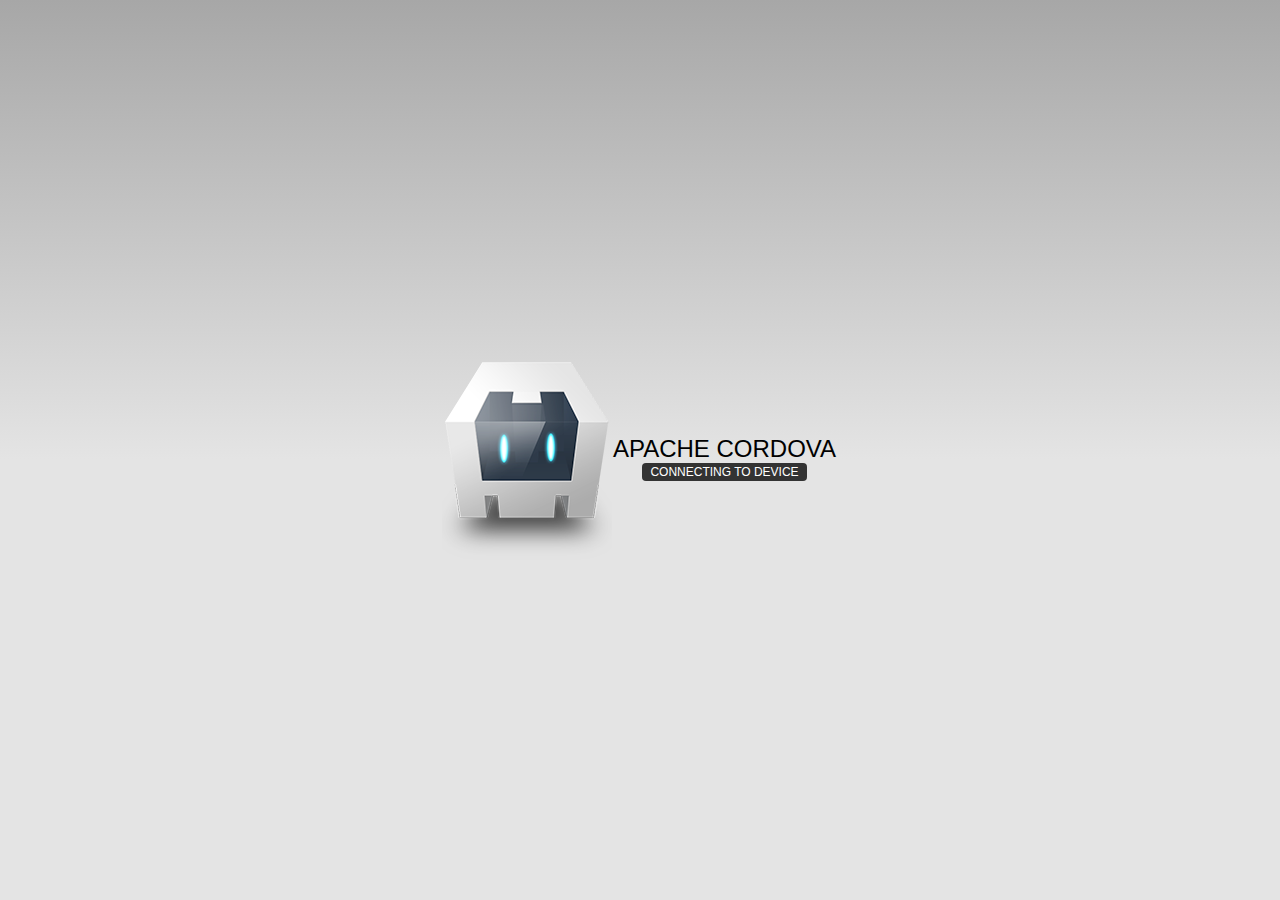
<file: platforms/ios/www/index.html>
<!DOCTYPE html>
<!--
    Licensed to the Apache Software Foundation (ASF) under one
    or more contributor license agreements.  See the NOTICE file
    distributed with this work for additional information
    regarding copyright ownership.  The ASF licenses this file
    to you under the Apache License, Version 2.0 (the
    "License"); you may not use this file except in compliance
    with the License.  You may obtain a copy of the License at

    http://www.apache.org/licenses/LICENSE-2.0

    Unless required by applicable law or agreed to in writing,
    software distributed under the License is distributed on an
    "AS IS" BASIS, WITHOUT WARRANTIES OR CONDITIONS OF ANY
     KIND, either express or implied.  See the License for the
    specific language governing permissions and limitations
    under the License.
-->
<html>
    <head>
        <!--
        Customize this policy to fit your own app's needs. For more guidance, see:
            https://github.com/apache/cordova-plugin-whitelist/blob/master/README.md#content-security-policy
        Some notes:
            * gap: is required only on iOS (when using UIWebView) and is needed for JS->native communication
            * https://ssl.gstatic.com is required only on Android and is needed for TalkBack to function properly
            * Disables use of inline scripts in order to mitigate risk of XSS vulnerabilities. To change this:
                * Enable inline JS: add 'unsafe-inline' to default-src
        -->
        <meta http-equiv="Content-Security-Policy" content="default-src 'self' data: gap: https://ssl.gstatic.com 'unsafe-eval'; style-src 'self' 'unsafe-inline'; media-src *">
        <meta name="format-detection" content="telephone=no">
        <meta name="msapplication-tap-highlight" content="no">
        <meta name="viewport" content="user-scalable=no, initial-scale=1, maximum-scale=1, minimum-scale=1, width=device-width">
        <link rel="stylesheet" type="text/css" href="css/index.css">
        <title>Hello World</title>
    </head>
    <body>
        <div class="app">
            <h1>Apache Cordova</h1>
            <div id="deviceready" class="blink">
                <p class="event listening">Connecting to Device</p>
                <p class="event received">Device is Ready</p>
            </div>
        </div>
        <script type="text/javascript" src="cordova.js"></script>
        <script type="text/javascript" src="js/index.js"></script>
    </body>
</html>
</file>
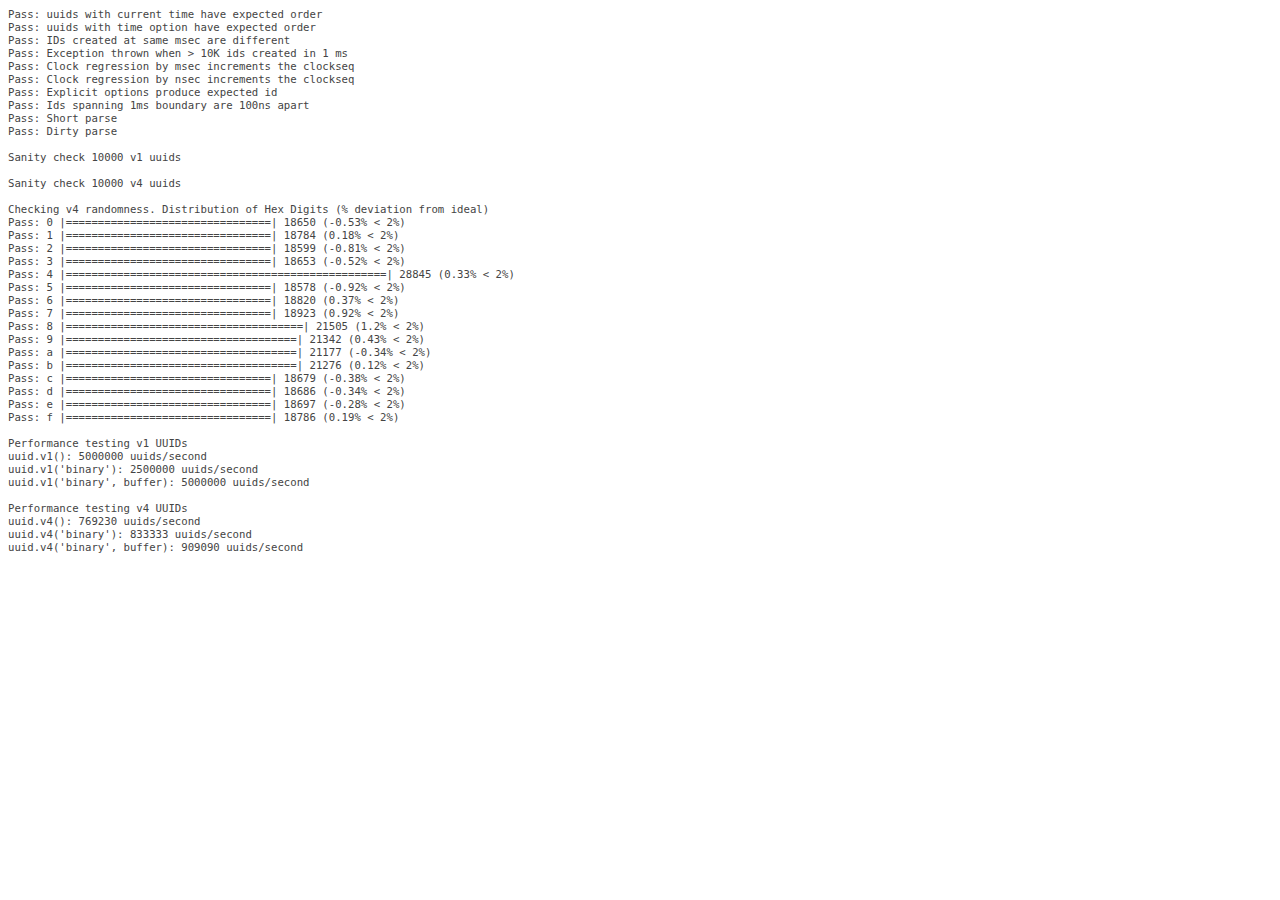
<file: platforms/ios/cordova/node_modules/node-uuid/test/test.html>
<html>
  <head>
    <style>
      div {
        font-family: monospace;
        font-size: 8pt;
      }
      div.log {color: #444;}
      div.warn {color: #550;}
      div.error {color: #800; font-weight: bold;}
    </style>
    <script src="../uuid.js"></script>
  </head>
  <body>
    <script src="./test.js"></script>
  </body>
</html>
</file>
<file: platforms/ios/www/css/index.css>
/*
 * Licensed to the Apache Software Foundation (ASF) under one
 * or more contributor license agreements.  See the NOTICE file
 * distributed with this work for additional information
 * regarding copyright ownership.  The ASF licenses this file
 * to you under the Apache License, Version 2.0 (the
 * "License"); you may not use this file except in compliance
 * with the License.  You may obtain a copy of the License at
 *
 * http://www.apache.org/licenses/LICENSE-2.0
 *
 * Unless required by applicable law or agreed to in writing,
 * software distributed under the License is distributed on an
 * "AS IS" BASIS, WITHOUT WARRANTIES OR CONDITIONS OF ANY
 * KIND, either express or implied.  See the License for the
 * specific language governing permissions and limitations
 * under the License.
 */
* {
    -webkit-tap-highlight-color: rgba(0,0,0,0); /* make transparent link selection, adjust last value opacity 0 to 1.0 */
}

body {
    -webkit-touch-callout: none;                /* prevent callout to copy image, etc when tap to hold */
    -webkit-text-size-adjust: none;             /* prevent webkit from resizing text to fit */
    -webkit-user-select: none;                  /* prevent copy paste, to allow, change 'none' to 'text' */
    background-color:#E4E4E4;
    background-image:linear-gradient(top, #A7A7A7 0%, #E4E4E4 51%);
    background-image:-webkit-linear-gradient(top, #A7A7A7 0%, #E4E4E4 51%);
    background-image:-ms-linear-gradient(top, #A7A7A7 0%, #E4E4E4 51%);
    background-image:-webkit-gradient(
        linear,
        left top,
        left bottom,
        color-stop(0, #A7A7A7),
        color-stop(0.51, #E4E4E4)
    );
    background-attachment:fixed;
    font-family:'HelveticaNeue-Light', 'HelveticaNeue', Helvetica, Arial, sans-serif;
    font-size:12px;
    height:100%;
    margin:0px;
    padding:0px;
    text-transform:uppercase;
    width:100%;
}

/* Portrait layout (default) */
.app {
    background:url(../img/logo.png) no-repeat center top; /* 170px x 200px */
    position:absolute;             /* position in the center of the screen */
    left:50%;
    top:50%;
    height:50px;                   /* text area height */
    width:225px;                   /* text area width */
    text-align:center;
    padding:180px 0px 0px 0px;     /* image height is 200px (bottom 20px are overlapped with text) */
    margin:-115px 0px 0px -112px;  /* offset vertical: half of image height and text area height */
                                   /* offset horizontal: half of text area width */
}

/* Landscape layout (with min-width) */
@media screen and (min-aspect-ratio: 1/1) and (min-width:400px) {
    .app {
        background-position:left center;
        padding:75px 0px 75px 170px;  /* padding-top + padding-bottom + text area = image height */
        margin:-90px 0px 0px -198px;  /* offset vertical: half of image height */
                                      /* offset horizontal: half of image width and text area width */
    }
}

h1 {
    font-size:24px;
    font-weight:normal;
    margin:0px;
    overflow:visible;
    padding:0px;
    text-align:center;
}

.event {
    border-radius:4px;
    -webkit-border-radius:4px;
    color:#FFFFFF;
    font-size:12px;
    margin:0px 30px;
    padding:2px 0px;
}

.event.listening {
    background-color:#333333;
    display:block;
}

.event.received {
    background-color:#4B946A;
    display:none;
}

@keyframes fade {
    from { opacity: 1.0; }
    50% { opacity: 0.4; }
    to { opacity: 1.0; }
}
 
@-webkit-keyframes fade {
    from { opacity: 1.0; }
    50% { opacity: 0.4; }
    to { opacity: 1.0; }
}
 
.blink {
    animation:fade 3000ms infinite;
    -webkit-animation:fade 3000ms infinite;
}
</file>
